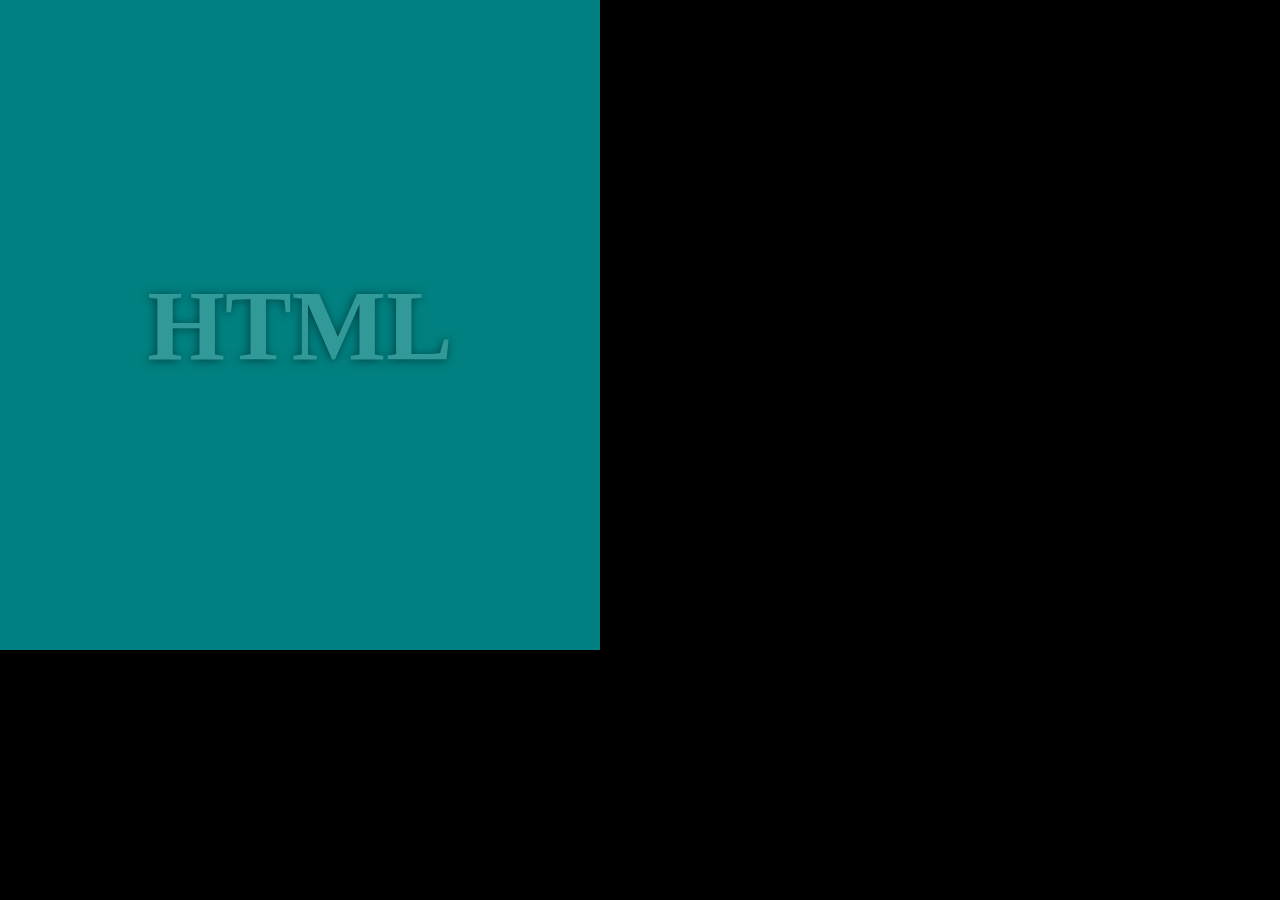
<file: books/html/preview/1.html>
<html>
  <head>
    <meta charset="utf-8">
    <link rel="stylesheet" href="css/style.css">
    <title></title>
  </head>
  <body>
    <div class="container">
      <div class="label">
        <a href="#">HTML</a>
      </div>
    </div>
  </body>
</html>
</file>
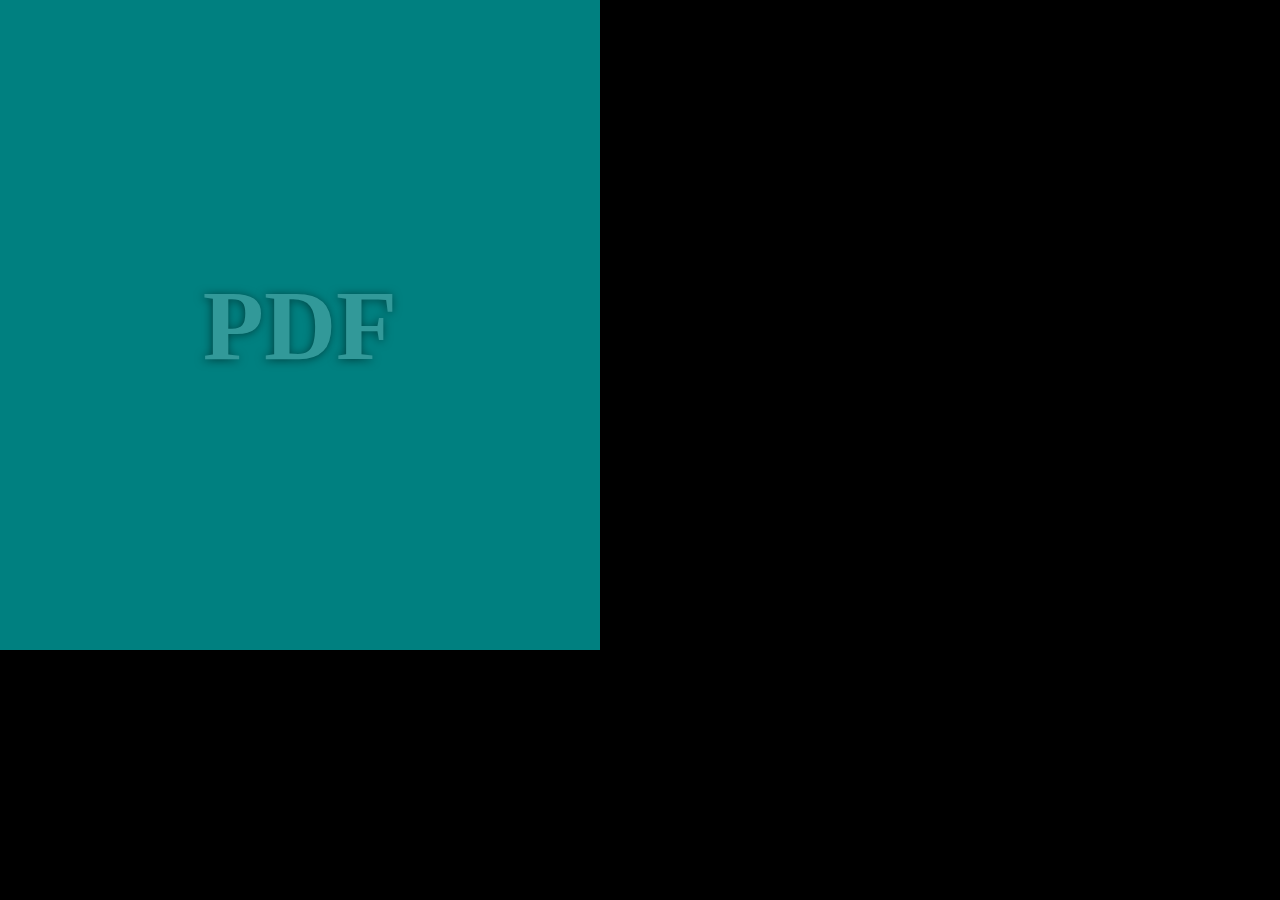
<file: books/html/preview/2.html>
<html>
  <head>
    <meta charset="utf-8">
    <link rel="stylesheet" href="css/style.css">
    <title></title>
  </head>
  <body>
    <div class="container">
      <div class="label">
        <a href="#">PDF</a>
      </div>
    </div>
  </body>
</html>
</file>
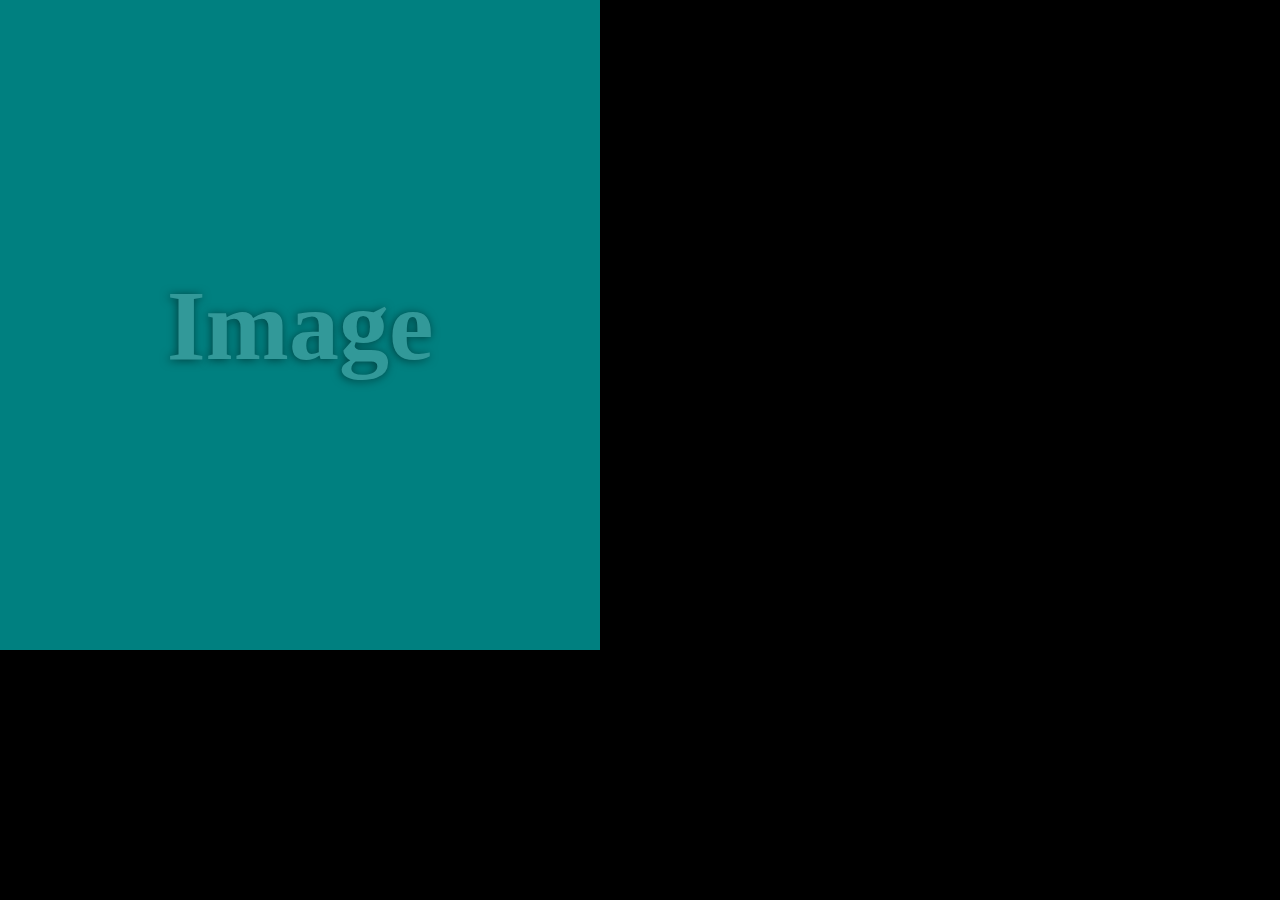
<file: books/html/preview/3.html>
<html>
  <head>
    <meta charset="utf-8">
    <link rel="stylesheet" href="css/style.css">
    <title></title>
  </head>
  <body>
    <div class="container">
      <div class="label">
        <a href="#">Image</a>
      </div>
    </div>
  </body>
</html>
</file>
<file: books/html/preview/css/style.css>
body {
  width: 600px;
  height: 650px;
  margin: 0;
  background-color: black;
}

.container {
  height: 100%;
  width: 100%;
  background-color: #008080;
  display: table;
  position: relative;
}

.corner-right, .corner-bottom {
  position: absolute;
  bottom: 0;
  box-shadow: -3px -3px 15px white;
}

.corner-right {
  width: 2px;
  height: 150px;
}

.corner-bottom {
  width: 150px;
  height: 2px;
}

.label {
  display: table-cell;
  vertical-align: middle;
  text-align: center;
}

.label a {
  color: #329999;
  font-family: Georgia, 'Times New Roman', Times, serif;
  font-size: 100px;
  font-weight: bold;
  text-shadow: -1px 1px 0.1em #004040;
  text-decoration: none;
  position: relative;
  /*top: -30px;*/
}

.label a:hover {
  text-shadow: -1px 1px 0.1em #004040, 0 0 0.2em #99cccc;
  cursor: pointer;
}

.label {
  color: #329999;
  font-size: 36pt;
}
</file>
